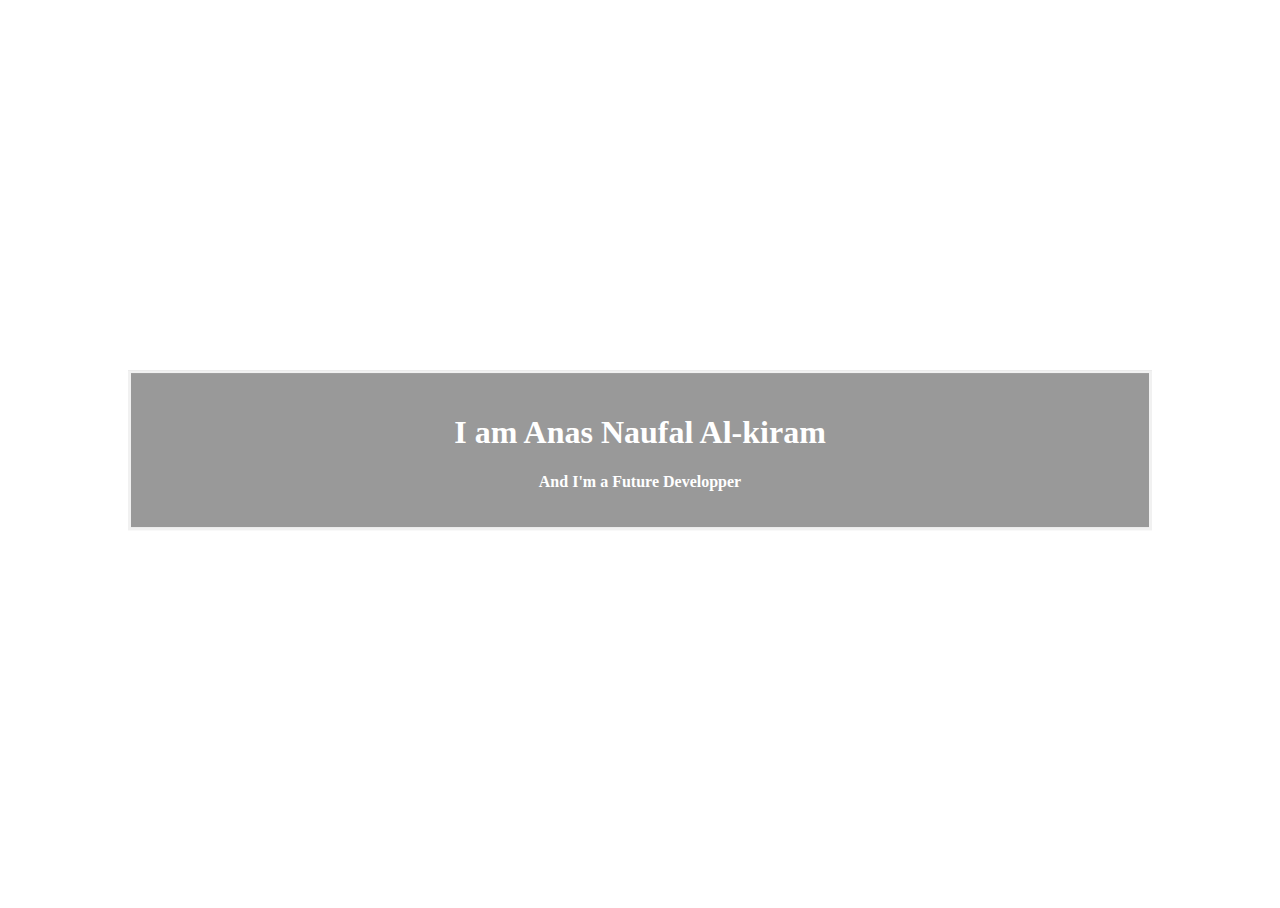
<file: P1/contact.html>
<!doctype html>
<html lang="en">
  <head>
    <!-- Required meta tags -->
    <meta charset="utf-8">
    <meta name="viewport" content="width=device-width, initial-scale=1">

    <!-- Bootstrap CSS -->
    <link href="https://cdn.jsdelivr.net/npm/bootstrap@5.0.2/dist/css/bootstrap.min.css" rel="stylesheet" integrity="sha384-EVSTQN3/azprG1Anm3QDgpJLIm9Nao0Yz1ztcQTwFspd3yD65VohhpuuCOmLASjC" crossorigin="anonymous">
    <link rel="stylesheet" href="contact.css">
    <title>Portofolio - Anas Naufal Al-kiram</title>
  </head>
  <body>
    <div class="bg-image"></div>

    <div class="bg-text">
      <h1>I am Anas Naufal Al-kiram</h1>
      <p>And I'm a Future Developper</p>
    </div>
      

    <!-- Optional JavaScript; choose one of the two! -->

    <!-- Option 1: Bootstrap Bundle with Popper -->
    <script src="https://cdn.jsdelivr.net/npm/bootstrap@5.0.2/dist/js/bootstrap.bundle.min.js" integrity="sha384-MrcW6ZMFYlzcLA8Nl+NtUVF0sA7MsXsP1UyJoMp4YLEuNSfAP+JcXn/tWtIaxVXM" crossorigin="anonymous"></script>

    <!-- Option 2: Separate Popper and Bootstrap JS -->
    <!--
    <script src="https://cdn.jsdelivr.net/npm/@popperjs/core@2.9.2/dist/umd/popper.min.js" integrity="sha384-IQsoLXl5PILFhosVNubq5LC7Qb9DXgDA9i+tQ8Zj3iwWAwPtgFTxbJ8NT4GN1R8p" crossorigin="anonymous"></script>
    <script src="https://cdn.jsdelivr.net/npm/bootstrap@5.0.2/dist/js/bootstrap.min.js" integrity="sha384-cVKIPhGWiC2Al4u+LWgxfKTRIcfu0JTxR+EQDz/bgldoEyl4H0zUF0QKbrJ0EcQF" crossorigin="anonymous"></script>
    -->
  </body>
</html>
</file>
<file: P1/contact.css>
/* Untuk yang contact */
body, html {
    height: 100%;
  }
  
  * {
    box-sizing: border-box;
  }
  
  .bg-image {
    /* The image used */
    background-image: url(https://th.bing.com/th/id/R.4db8527da09487664f0899b2251b7871?rik=DSKcEP3dYAmWTQ&riu=http%3a%2f%2fs1.picswalls.com%2fwallpapers%2f2014%2f01%2f27%2ffree-desktop-background_071551853_19.jpg&ehk=g3MCxDNWTHD%2bT6bVFTDPNoBQB0%2b9q6qlAzhx03YbekM%3d&risl=&pid=ImgRaw&r=0);
  
    /* Add the blur effect */
    filter: blur(8px);
    -webkit-filter: blur(8px);
  
    /* Full height */
    height: 100%;
  
    /* Center and scale the image nicely */
    background-position: center;
    background-repeat: no-repeat;
    background-size: cover;
  }
  
  /* Position text in the middle of the page/image */
  .bg-text {
    background-color: rgb(0,0,0); /* Fallback color */
    background-color: rgba(0,0,0, 0.4); /* Black w/opacity/see-through */
    color: white;
    font-weight: bold;
    border: 3px solid #f1f1f1;
    position: absolute;
    top: 50%;
    left: 50%;
    transform: translate(-50%, -50%);
    z-index: 2;
    width: 80%;
    padding: 20px;
    text-align: center;
  }
</file>
